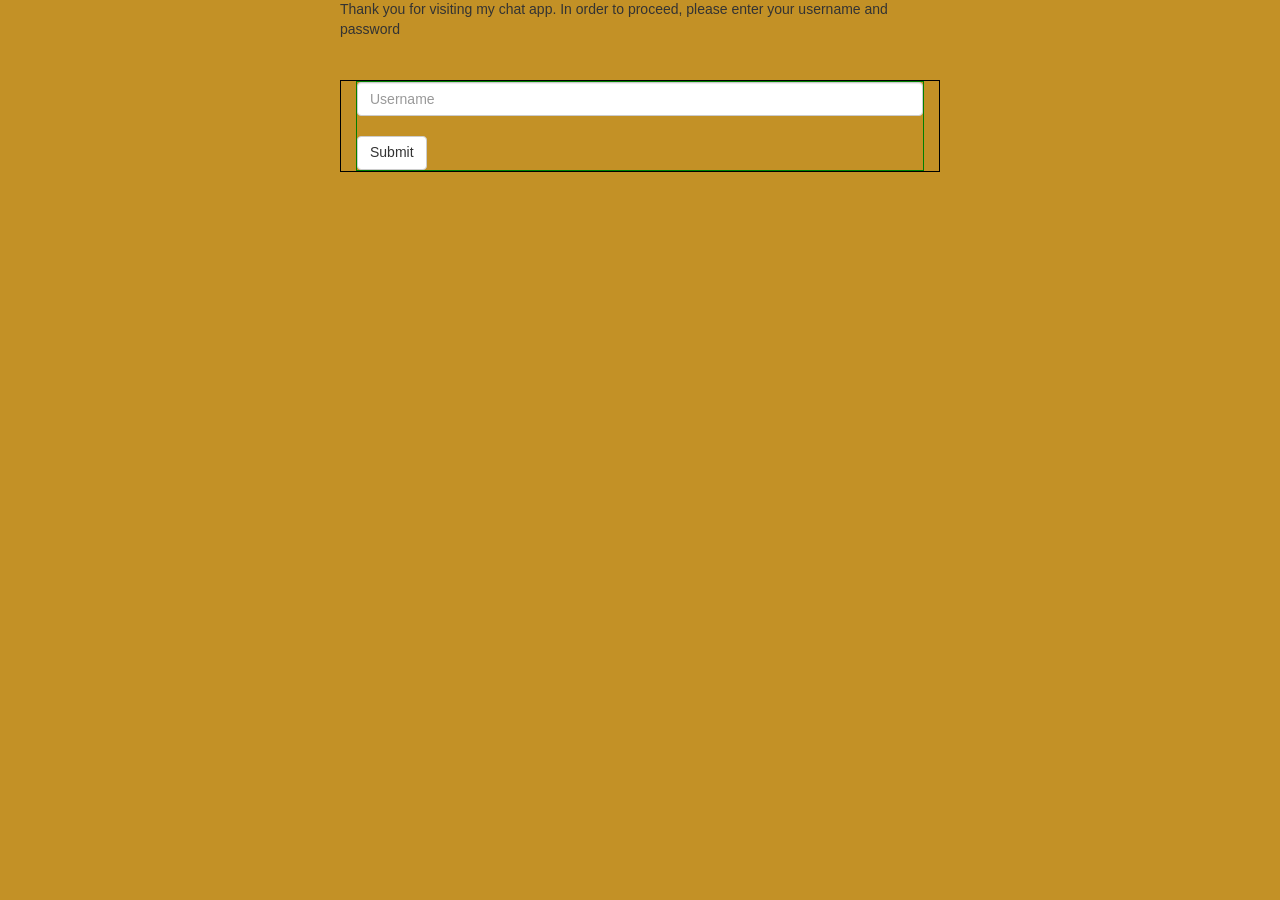
<file: index.html>
<!doctype html>
<html>
  <head>
    <meta charset="utf-8">
    <meta name="viewport" content="width=device-width, initial-scale=1, minimal-ui">
    <title>IY 7 2 chat app</title>
    <link rel="stylesheet" href="css/app.css">
  </head>
  <body>
    <div class="container" id='container'>
    </div><!--end of container-->
    <script src="js/bundle.js"></script>
  </body>
</html>
</file>
